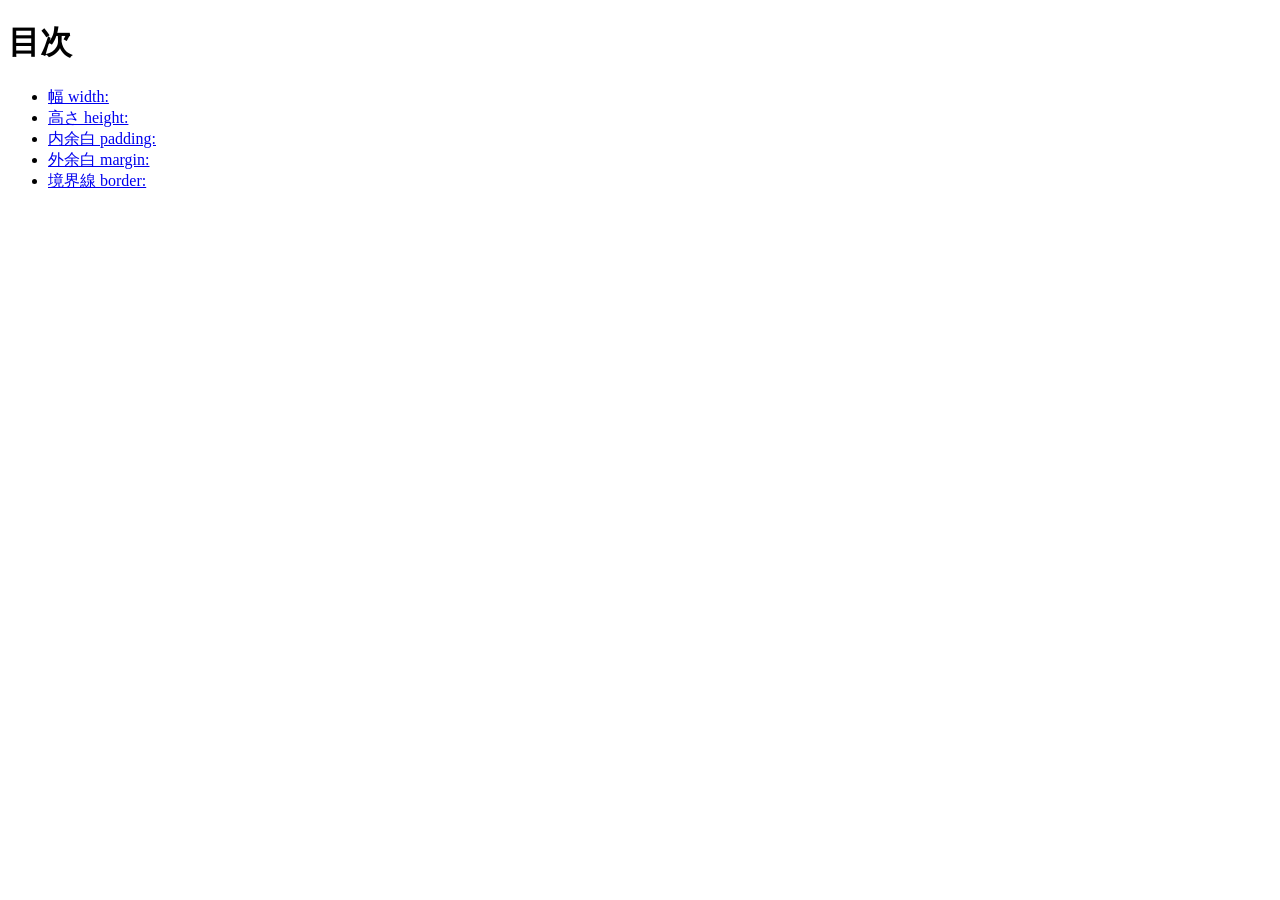
<file: index.html>
<!DOCTYPE html>
<html lang="ja">
<head>
    <meta charset="UTF-8">
    <title>20260716-hc</title>
</head>
<body>
    <h1>目次</h1>

    <ul>
        <li><a href="width/index.html">幅 width:</a></li>
        <li><a href="height/index.html">高さ height:</a></li>
        <li><a href="padding/index.html">内余白 padding:</a></li>
        <li><a href="margin/index.html">外余白 margin:</a></li>
        <li><a href="border/index.html">境界線 border:</a></li>
    </ul>
</body>
</html>
</file>
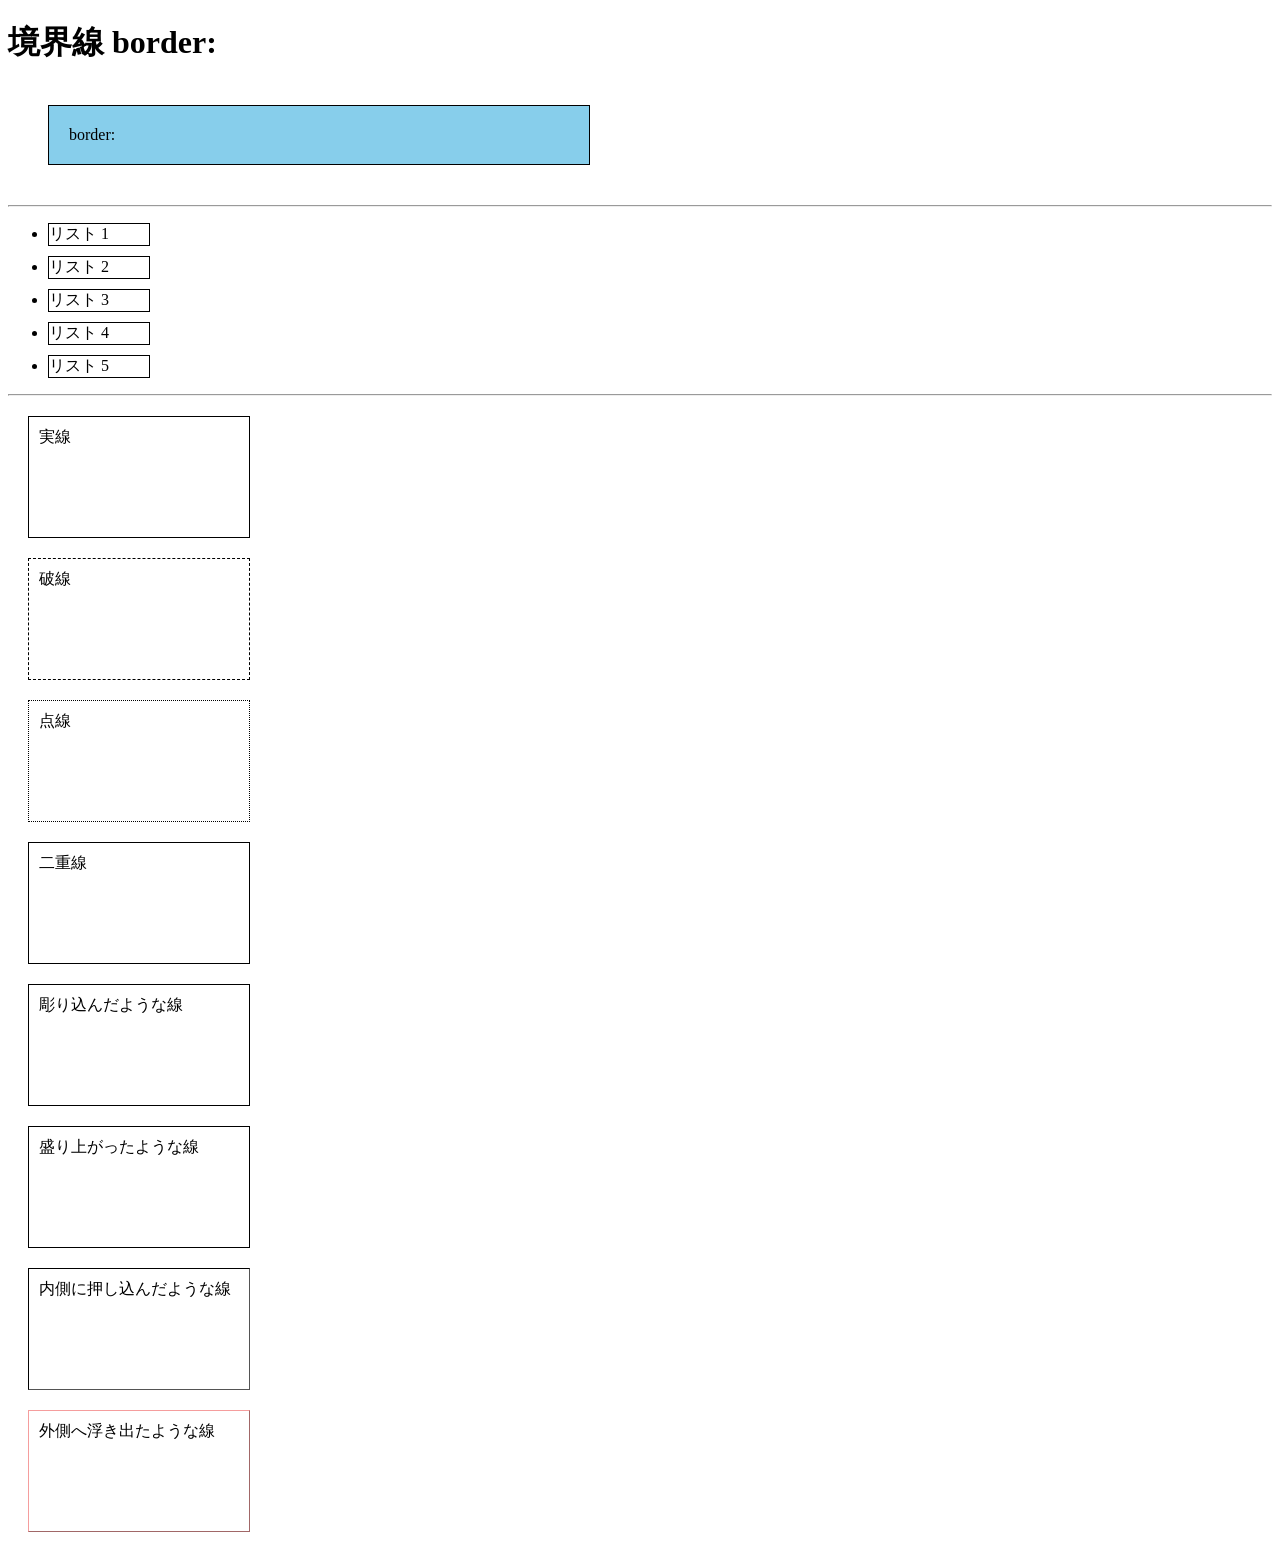
<file: border/index.html>
<!DOCTYPE html>
<html lang="ja">

<head>
    <meta charset="UTF-8">
    <title>境界線 border:</title>
    <link rel="stylesheet" href="style.css">
</head>

<body>
    <h1>境界線 border:</h1>

    <p>border:</p>

    <hr>

    <!-- 演習：リスト項目に線 -->
    <ul>
        <li>リスト 1</li>
        <li>リスト 2</li>
        <li>リスト 3</li>
        <li>リスト 4</li>
        <li>リスト 5</li>
    </ul>

    <hr>

    <!-- 演習：線の種類 -->
    <div class="solid">実線</div>
    <div class="dashed">破線</div>
    <div class="dotted">点線</div>
    <div class="double">二重線</div>
    <div class="groove">彫り込んだような線</div>
    <div class="ridge">盛り上がったような線</div>
    <div class="inset">内側に押し込んだような線</div>
    <div class="outset">外側へ浮き出たような線</div>
</body>

</html>
</file>
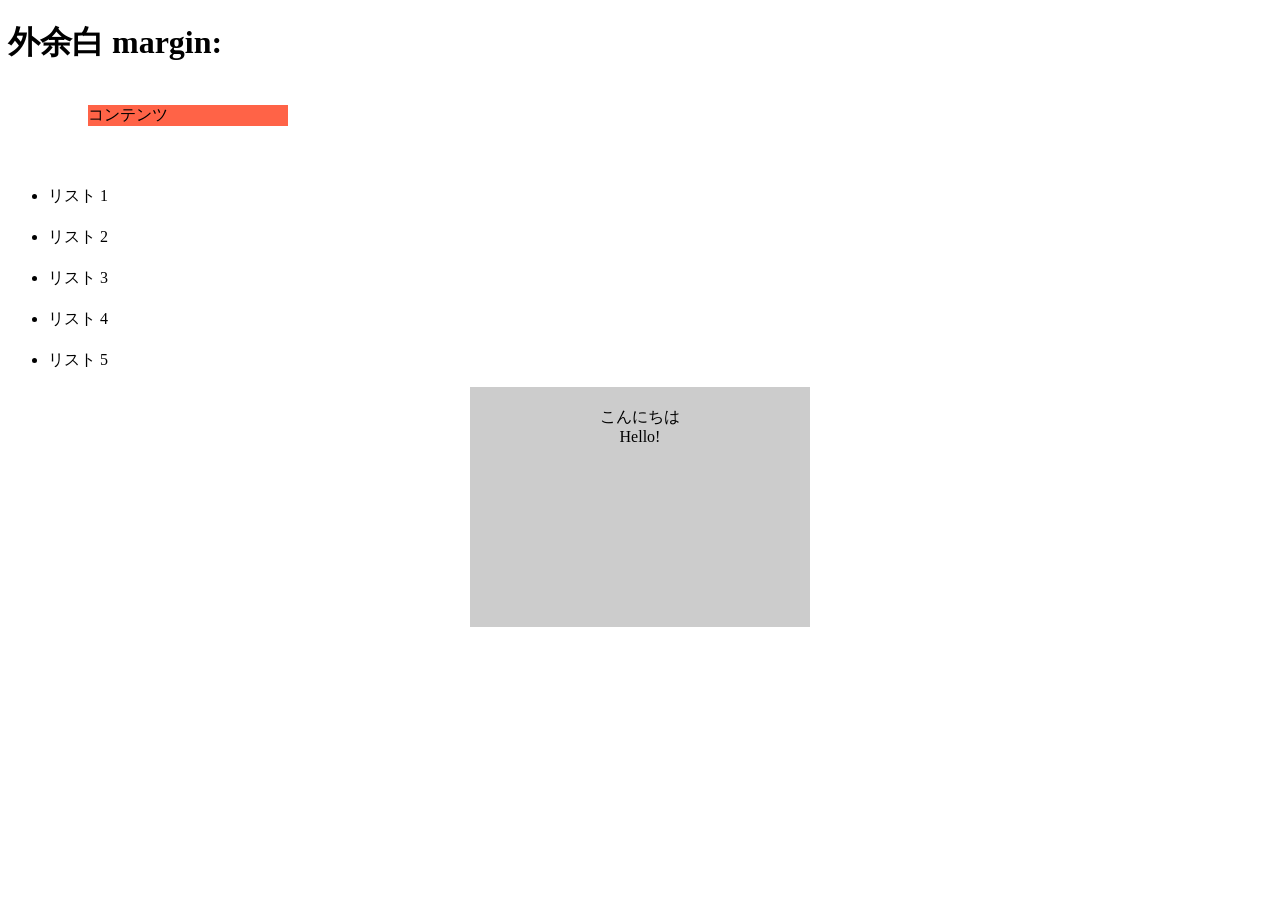
<file: margin/index.html>
<!DOCTYPE html>
<html lang="ja">

<head>
    <meta charset="UTF-8">
    <title>外余白 margin:</title>
    <link rel="stylesheet" href="style.css">
</head>

<body>
    <h1>外余白 margin:</h1>
    <div class="margin">コンテンツ</div>

    <!-- 演習：リスト項目の間隔 -->
    <ul>
        <li>リスト 1</li>
        <li>リスト 2</li>
        <li>リスト 3</li>
        <li>リスト 4</li>
        <li>リスト 5</li>
    </ul>

    <!-- 演習：中央配置 -->
    <div class="centering">こんにちは<br>Hello!</div>
</body>

</html>
</file>
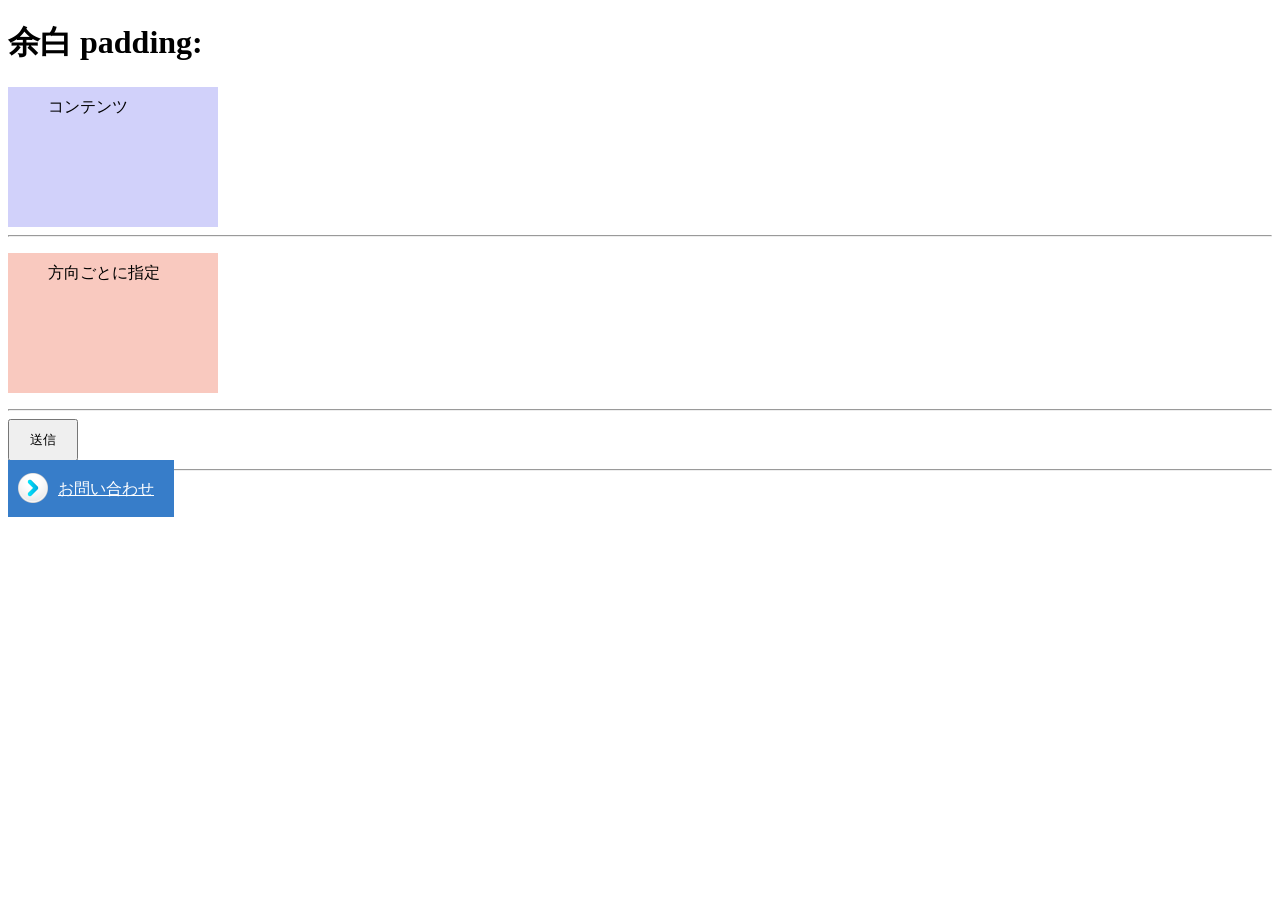
<file: padding/index.html>
<!DOCTYPE html>
<html lang="ja">
<head>
    <meta charset="UTF-8">
    <title>余白 padding:</title>
    <link rel="stylesheet" href="style.css">
</head>
<body>
    <h1>余白 padding:</h1>

    <div>コンテンツ</div>

    <hr>

    <!-- 個別指定 -->
    <p>方向ごとに指定</p>

    <hr>
    <!-- 演習：余白のあるボタン -->
    <button>送信</button>

    <hr>

    <!-- 演習：画像付きボタン -->
     <a class="contact" href="#">お問い合わせ</a>
</body>
</html>
</file>
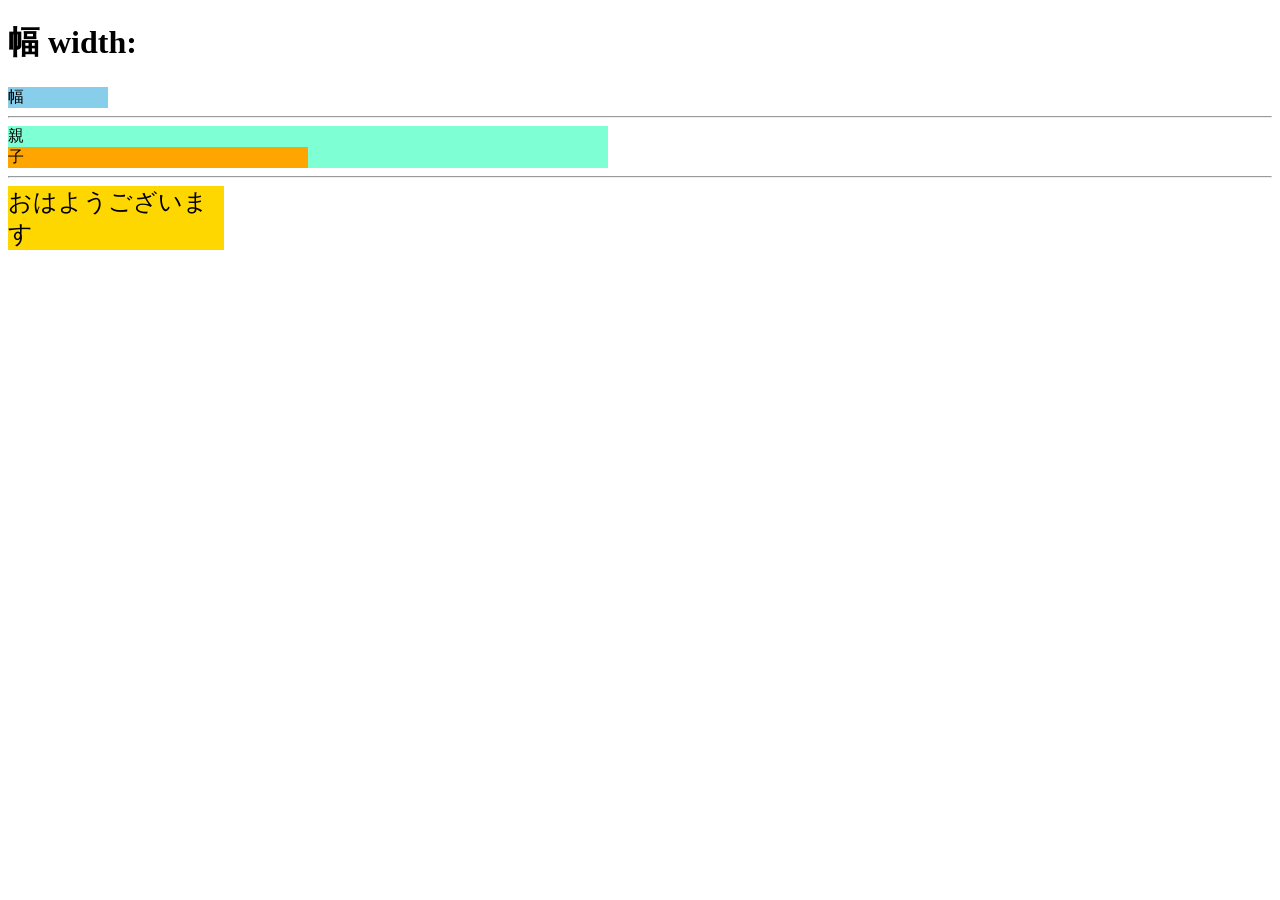
<file: width/index.html>
<!DOCTYPE html>
<html lang="ja">
<head>
    <meta charset="UTF-8">
    <title>幅 width:</title>
    <link rel="stylesheet" href="style.css">
</head>
<body>
    <h1>幅 width:</h1>
    <!-- px指定 -->
    <div class="box">幅</div>

    <hr>

    <!-- %指定 -->
     <div class="parent">
        親
        <div class="child">子</div>
     </div>
    
     <hr>

     <!-- em指定 -->
      <div class="gm">おはようございます</div>

</body>
</html>
</file>
<file: border/style.css>
@charset "utf-8";

p {
    border: 1px solid #000;
    width: 500px;
    padding: 20px;
    margin: 40px;
    background: skyblue;
}

li {
  /* 境界線 */
  border: 1px solid #000;
  /* スタイル調整（確認用） */
  width: 100px;
  margin-top: 10px;
}

/* 演習：線の種類 */
/* 共通スタイル */
div {
  width: 200px;
  height: 100px;
  padding: 10px;
  margin: 20px;
}

/* 実線 */
.solid {
  border: 1px solid #000;
}

/* 破線 */
.dashed {
  border: 1px dashed #000;
}

/* 点線 */
.dotted {
  border: 1px dotted #000;
}

/* 二重線 */
.double {
  border: 1px double #000;
}

/* 彫り込んだような線 */
.groove {
  border: 1px groove #000;
}

/* 盛り上がったような線 */
.ridge {
  border: 1px ridge  #000;
}

/* 内側に押し込んだような線 */
.inset {
  border: 1px inset  #000;
}

/* 外側へ浮き出たような線 */
.outset {
  border: 1px outset #f59d9d;
}
</file>
<file: margin/style.css>
@charset "utf-8";

.margin {
    width: 200px;
    background: tomato;
    margin: 40px 20px 60px 80px;
}

li {
  margin-top: 20px;
}

.centering {
  /* 中央配置 */
  width: 300px;
  margin: auto;
  /* スタイル調整（確認用） */
  height: 200px;
  padding: 20px;
  text-align: center;
  background: #ccc;
}
</file>
<file: padding/style.css>
@charset "utf-8";

div {
    width: 150px;
    height: 100px;
    background: #d1d1fa;
    /* 値は1つ */
    /* padding: 20px; */
    /* 値が2つ */
    /* padding: 20px 40px; */
    /* padding: 10px 20px 30px; */
    /* 値が4つ */
    padding: 10px 20px 30px 40px;
}

/* 個別指定 */
p {
    background: #f9c9bf;
    width: 150px;
    height: 100px;
    padding-top: 10px;
    padding-right: 20px;
    padding-bottom: 30px;
    padding-left: 40px;
}

/* 演習：余白のあるボタン */
button {
	padding: 10px 20px;
}

/* 演習：画像付きボタン */
.contact {
  width: 200px;
  text-align: center;
  /* background: #377dc9; */
  color: #fff;
  padding: 20px 20px 20px 50px;
  background: #377dc9 url("arrow.png") left 10px center / 30px no-repeat;
}
</file>
<file: width/style.css>
@charset "utf-8";

/* px指定 */
.box {
    width: 100px;
    background: skyblue;
}

/* %指定 */
.parent {
     width: 600px;
     background: aquamarine;
}

.child {
    width: 50%;
    background: orange;
}

/* em指定 */
.gm {
	width: 9em;
	background: gold;
    font-size: 24px;
}
</file>
